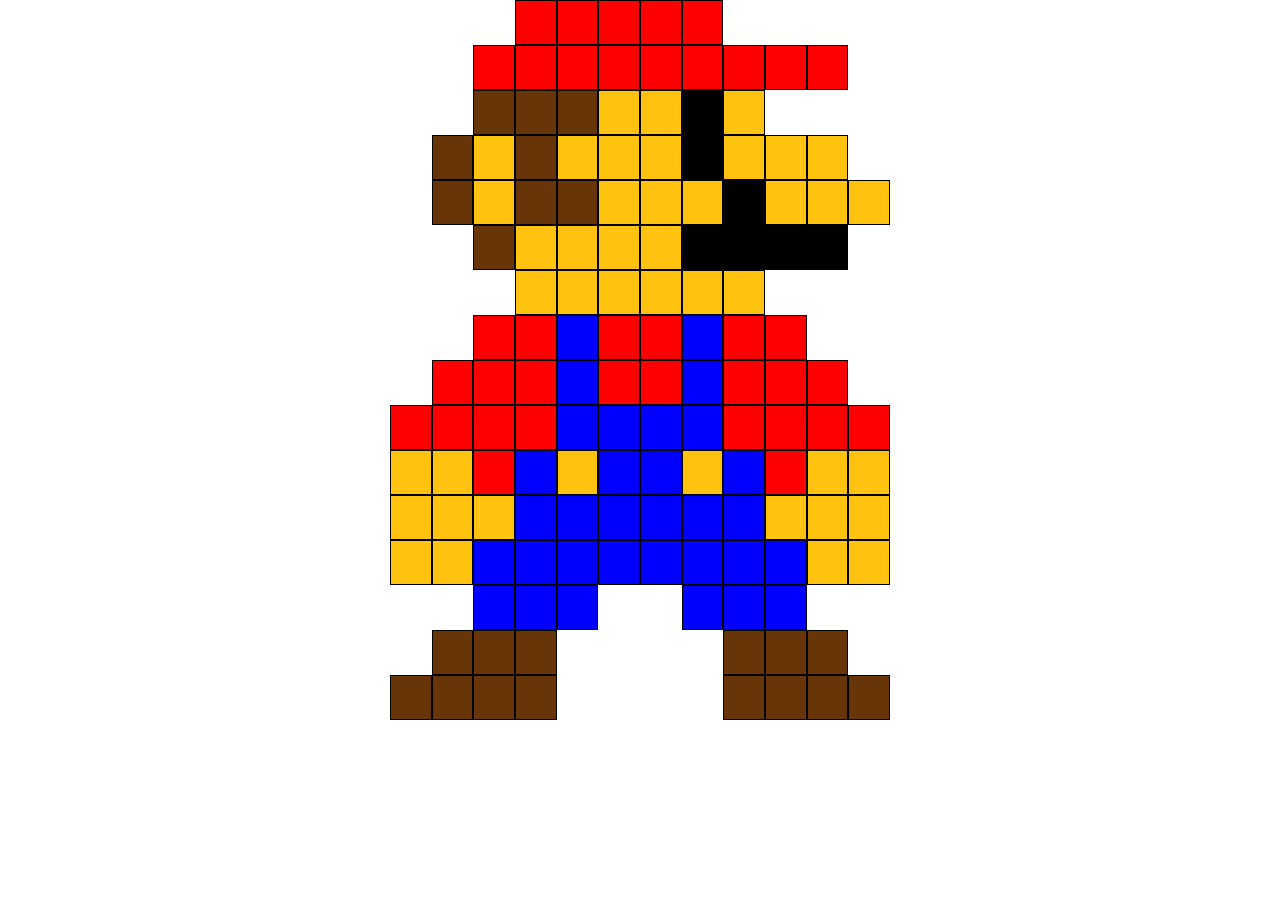
<file: super mario/index.html>
<!DOCTYPE html>
<html lang="en">
<head>
    <meta charset="UTF-8">
    <meta http-equiv="X-UA-Compatible" content="IE=edge">
    <meta name="viewport" content="width=device-width, initial-scale=1.0">
    <title>super mario</title>

    <link rel="stylesheet" href="../css/12bool.css">
    <link rel="stylesheet" href="css/style.css">
    
</head>
<body class="debug">
    <div class="container">
        <div class="col-offset-3 col-1"></div>
        <div class="col-1"></div>
        <div class="col-1"></div>
        <div class="col-1"></div>
        <div class="col-1"></div>
    </div>
    <div class="container">
        <div class="col-offset-2 col-1"></div>
        <div class="col-1"></div>
        <div class="col-1"></div>
        <div class="col-1"></div>
        <div class="col-1"></div>
        <div class="col-1"></div>
        <div class="col-1"></div> 
        <div class="col-1"></div>
        <div class="col-1"></div> 
    </div>
    <div class="container">
        <div class="col-offset-2 col-1 brown"></div>
        <div class="col-1 brown"></div>
        <div class="col-1 brown"></div>
        <div class="col-1 skin"></div>
        <div class="col-1 skin"></div>
        <div class="col-1 black"></div>
        <div class="col-1 skin"></div>
    </div>
    <div class="container">
        <div class="col-offset-1 col-1 brown"></div>
        <div class="col-1 skin"></div>
        <div class="col-1 brown"></div>
        <div class="col-1 skin"></div>
        <div class="col-1 skin"></div>
        <div class="col-1 skin"></div>
        <div class="col-1 black"></div>
        <div class="col-1 skin"></div>
        <div class="col-1 skin"></div>
        <div class="col-1 skin"></div>
    </div>
    <div class="container">
        <div class="col-offset-1 col-1 brown"></div>
        <div class="col-1 skin"></div>
        <div class="col-1 brown"></div>
        <div class="col-1 brown"></div>
        <div class="col-1 skin"></div>
        <div class="col-1 skin"></div>
        <div class="col-1 skin"></div>
        <div class="col-1 black"></div>
        <div class="col-1 skin"></div>
        <div class="col-1 skin"></div>
        <div class="col-1 skin"></div>
    </div>
    <div class="container">
        <div class="col-offset-2 col-1 brown"></div>
        <div class="col-1 skin"></div>
        <div class="col-1 skin"></div>
        <div class="col-1 skin"></div>
        <div class="col-1 skin"></div>
        <div class="col-1 black"></div>
        <div class="col-1 black"></div>
        <div class="col-1 black"></div>
        <div class="col-1 black"></div>
    </div>
    <div class="container">
        <div class="col-offset-3 col-1 skin"></div>
        <div class="col-1 skin"></div>
        <div class="col-1 skin"></div>
        <div class="col-1 skin"></div>
        <div class="col-1 skin"></div>
        <div class="col-1 skin"></div>
    </div>
    <div class="container">
        <div class="col-offset-2 col-1 red"></div>
        <div class="col-1 red"></div>
        <div class="col-1 blu"></div>
        <div class="col-1 red"></div>
        <div class="col-1 red"></div>
        <div class="col-1 blu"></div>
        <div class="col-1 red"></div>
        <div class="col-1 red"></div>
    </div>
    <div class="container">
        <div class="col-offset-1 col-1 red"></div>
        <div class="col-1 red"></div>
        <div class="col-1 red"></div>
        <div class="col-1 blu"></div>
        <div class="col-1 red"></div>
        <div class="col-1 red"></div>
        <div class="col-1 blu"></div>
        <div class="col-1 red"></div>
        <div class="col-1 red"></div>
        <div class="col-1 red"></div>
    </div>
    <div class="container">
        <div class="col-1 red"></div>
        <div class="col-1 red"></div>
        <div class="col-1 red"></div>
        <div class="col-1 red"></div>
        <div class="col-1 blu"></div>
        <div class="col-1 blu"></div>
        <div class="col-1 blu"></div>
        <div class="col-1 blu"></div>
        <div class="col-1 red"></div>
        <div class="col-1 red"></div>
        <div class="col-1 red"></div>
        <div class="col-1 red"></div>
    </div>
    <div class="container">
        <div class="col-1 skin"></div>
        <div class="col-1 skin"></div>
        <div class="col-1 red"></div>
        <div class="col-1 blu"></div>
        <div class="col-1 skin"></div>
        <div class="col-1 blu"></div>
        <div class="col-1 blu"></div>
        <div class="col-1 skin"></div>
        <div class="col-1 blu"></div>
        <div class="col-1 red"></div>
        <div class="col-1 skin"></div>
        <div class="col-1 skin"></div>
    </div>
    <div class="container">
        <div class="col-1 skin"></div>
        <div class="col-1 skin"></div>
        <div class="col-1 skin"></div>
        <div class="col-1 blu"></div>
        <div class="col-1 blu"></div>
        <div class="col-1 blu"></div>
        <div class="col-1 blu"></div>
        <div class="col-1 blu"></div>
        <div class="col-1 blu"></div>
        <div class="col-1 skin"></div>
        <div class="col-1 skin"></div>
        <div class="col-1 skin"></div>
    </div>
    <div class="container">
        <div class="col-1 skin"></div>
        <div class="col-1 skin"></div>
        <div class="col-1 blu"></div>
        <div class="col-1 blu"></div>
        <div class="col-1 blu"></div>
        <div class="col-1 blu"></div>
        <div class="col-1 blu"></div>
        <div class="col-1 blu"></div>
        <div class="col-1 blu"></div>
        <div class="col-1 blu"></div>
        <div class="col-1 skin"></div>
        <div class="col-1 skin"></div>
    </div>
    <div class="container">
        <div class="col-offset-2 col-1 blu"></div>
        <div class="col-1 blu"></div>
        <div class="col-1 blu"></div>
        <div class="col-offset-2 col-1 blu"></div>
        <div class="col-1 blu"></div>
        <div class="col-1 blu"></div>
    </div>
    <div class="container">
        <div class="col-offset-1 col-1 brown"></div>
        <div class="col-1 brown"></div>
        <div class="col-1 brown"></div>
        <div class="col-offset-4 col-1 brown"></div>
        <div class="col-1 brown"></div>
        <div class="col-1 brown"></div>
    </div>
    <div class="container">
        <div class="col-1 brown"></div>
        <div class="col-1 brown"></div>
        <div class="col-1 brown"></div>
        <div class="col-1 brown"></div>
        <div class="col-offset-4 col-1 brown"></div>
        <div class="col-1 brown"></div>
        <div class="col-1 brown"></div>
        <div class="col-1 brown"></div>
    </div>
</body>
</html>
</file>
<file: super mario/css/style.css>
.container{
    max-width: 500px;
    margin: 0 auto;

}
.debug .container{
    height: 45px;
}
.debug [class*="col-"]{
    background-color: red;
}
.debug{
    background-color: white;
    border: none;
}
.debug [class*="col-"]{
    padding: 0%;
}
.debug .brown{
    background-color: #683508;
}

.debug .skin{
    background-color: #ffc20f;
}
.debug .black{
    background-color: black;
}
.debug .blu{
    background-color: #0000fe;
}
</file>
<file: css/12bool.css>
/* RESET */
*{
    margin: 0;
    padding: 0%;
    box-sizing: border-box;
}
/* COMMON */
[class*="col-"] {
    float: left;
}
/* CONTAINER */
.container{
    max-width: 1170px;
    margin: 0 auto;

}
.container::after{
    content:"";
    display: table;
    clear: both;
}
/* DEBUG */
.debug{
    background-color: green;
    border: 1px solid black;
}
.debug [class*="col-"]{
    height: 100%;
    background-color: pink;
    border: 1px solid black;
    position: relative;
    padding: 5px;
}
.debug .container{
    height: 200px;
}

/* Clearfix */
.debug .container [class*="col-"] > span{
    position: absolute;
    top: 50%;
    left: 50%;
    transform: translate(-50%, -50%);
}
.debug .container > [class*="col-"] .container{
    height: 100%;
}
.debug .container > [class*="col-"] .container > [class*="col-"]{
    background-color: salmon;
    border: 1px solid pink;
    height: 100%;
}

/* COLUMN */
.col-1{
    width: calc( ( 100% / 12 ) * 1 );
}
.col-2{
    width: calc( ( 100% / 12) * 2 );
}
.col-3{
    width: calc( ( 100% / 12) * 3 );
}
.col-4{
    width: calc( ( 100% / 12) * 4 );
}
.col-5{
    width: calc( ( 100% / 12) * 5 );
}
.col-6{
    width: calc( ( 100% / 12) * 6 );
}
.col-7{
    width: calc( ( 100% / 12) * 7 );
}
.col-8{
    width: calc( ( 100% / 12) * 8 );
}
.col-9{
    width: calc( ( 100% / 12) * 9 );
}
.col-10{
    width: calc( ( 100% / 12) * 10 );
}
.col-11{
    width: calc( ( 100% / 12) * 11 );
}
.col-12{
    width: calc( ( 100% / 12) * 12 );
}

/* OFFSET */
.col-offset-1{
    margin-left: calc( ( 100% / 12) * 1 );
}
.col-offset-2{
    margin-left: calc( ( 100% / 12) * 2 );
}
.col-offset-3{
    margin-left: calc( ( 100% / 12) * 3 );
}
.col-offset-4{
    margin-left: calc( ( 100% / 12) * 4 );
}
.col-offset-5{
    margin-left: calc( ( 100% / 12) * 5 );
}
.col-offset-6{
    margin-left: calc( ( 100% / 12) * 6 );
}
.col-offset-7{
    margin-left: calc( ( 100% / 12) * 7 );
}
.col-offset-8{
    margin-left: calc( ( 100% / 12) * 8 );
}
.col-offset-9{
    margin-left: calc( ( 100% / 12) * 9 );
}
.col-offset-10{
    margin-left: calc( ( 100% / 12) * 10 );
}
.col-offset-11{
    margin-left: calc( ( 100% / 12) * 11 );
}
</file>
